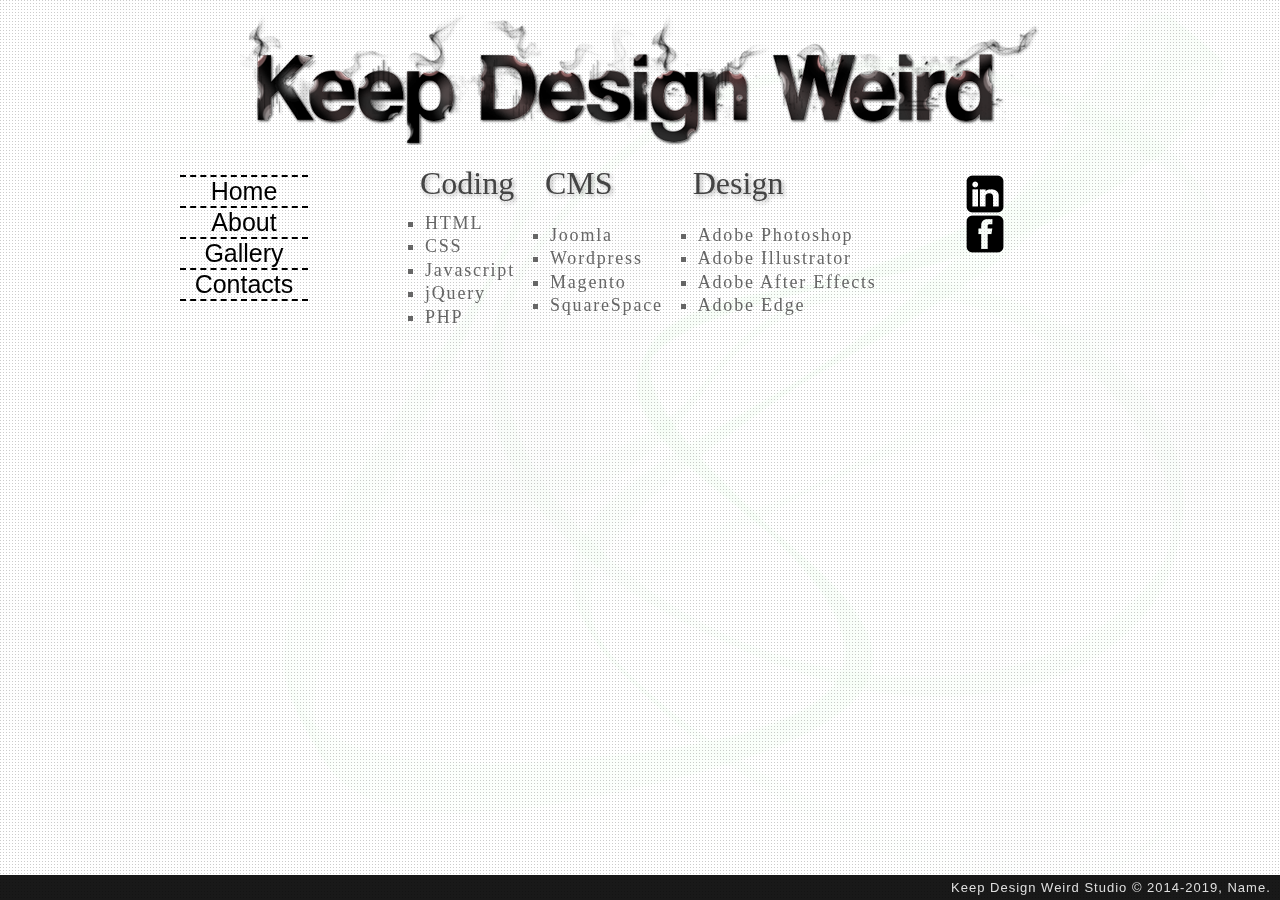
<file: experience.html>
<!DOCTYPE html PUBLIC "-//W3C//DTD XHTML 1.0 Strict//EN" "http://www.w3.org/TR/xhtml1/DTD/xhtml1-strict.dtd">
<html>
<head>

<!-- META -->
<title>Keep Design Weird - Experience</title>
<meta name="description" content="Know more about real experience, skills and tools that Keep Design Weird Studio already have.">
<meta http-equiv="Content-Type" content="text/html; charset=UTF-8">
<link rel="author" href="link">

<!-- Scripts/Links -->
<!-- <script type="text/javascript" src="js/google.js"></script> -->
<script type="text/javascript" src="js/jquery.js"></script>
<script type="text/javascript" src="js/menu.js"></script>
<script type="text/javascript" src="js/bg.js"></script>
<script type="text/javascript" src="js/experience/jquery.tipTip.js"></script>
<link rel="stylesheet" media="screen" type="text/css" href="css/style.css">
<link rel="stylesheet" media="screen" type="text/css" href="css/bg.css">
<link rel="stylesheet" media="screen" type="text/css" href="css/experience/tipTip.css">

</head>
<body>
	<div class="main_div">
<!-- Logo -->
		<div class="logo"></div>
<!-- Menu -->
		<div class="menu">
			<ul class="menu_list">
				<a class="a-index" href="index.html"><li>Home</li></a>
				<a class="a-index" href="about.html"><li>About</li></a>
				<a class="a-index" href="gallery.html"><li>Gallery</li></a>
				<a class="a-index" href="contacts.html"><li>Contacts</li></a>
			</ul>
		</div>
<!-- Experience --> 
		<table id="t_experience" cellpadding="0" cellspacing="0" border="0">
			<tr>
				<td>
					<p class="p_header_exp">Coding</p>
				</td>
				<td>
					<p class="p_header_exp">CMS</p>
				</td>
				<td colspan="2">
					<p class="p_header_exp">Design</p>
				</td>
			</tr>
			<tr>
				<td>
					<ul class="p_text_exp">
						<li><a class="tt" title="HyperText Markup Language is the main markup language for creating web pages and other information that can be displayed in a web browser. Click to learn more..." target="_blank" rel="nofollow" href="http://en.wikipedia.org/wiki/HTML">HTML</a></li>
						<li><a class="tt" title="Cascading Style Sheets (CSS) is a style sheet language used for describing the look and formatting of a document written in a markup language. Click to learn more..." target="_blank" rel="nofollow" href="http://en.wikipedia.org/wiki/Cascading_Style_Sheets">CSS</a></li>
						<li><a class="tt" title="JavaScript (JS) is an interpreted computer programming language. As part of web browsers, implementations allow client-side scripts to interact with the user, control the browser, communicate asynchronously, and alter the document content that is displayed. Click to learn more..." target="_blank" rel="nofollow" href="http://en.wikipedia.org/wiki/JavaScript">Javascript</a></li>
						<li><a class="tt" title="jQuery is a cross-platform JavaScript library designed to simplify the client-side scripting of HTML. Used by over 65% of the 10,000 most visited websites, jQuery is the most popular JavaScript library in use today. Click to learn more..." target="_blank" rel="nofollow" href="http://en.wikipedia.org/wiki/JQuery">jQuery</a></li>
						<li><a class="tt" title="PHP is a server-side scripting language designed for web development but also used as a general-purpose programming language. PHP is now installed on more than 244 million websites and 2.1 million web servers. Click to learn more..." target="_blank" rel="nofollow" href="http://en.wikipedia.org/wiki/Php">PHP</a></li>
					</ul>
				</td>
				<td>
					<ul class="p_text_exp">
						<li><a class="tt" title="Joomla is a free and open-source content management framework (CMS) for publishing web content. It is built on a model view controller web application framework that can be used independently of the CMS. Click to visit official website..." target="_blank" rel="nofollow" href="http://www.joomla.org">Joomla</a></li>
						<li><a class="tt" title="WordPress is a free and open source blogging tool and a content management system (CMS) based on PHP and MySQL, which runs on a web hosting service. Click to visit official website..." target="_blank" rel="nofollow" href="http://wordpress.org">Wordpress</a></li>
						<li><a class="tt" title="Magento is an open source e-commerce web application. It was developed by Varien (now Magento a division of eBay) with help from the programmers within the open source community but is now owned solely by eBay Inc. Click to visit official website..." target="_blank" rel="nofollow" href="http://magento.com">Magento</a></li>
						<li><a class="tt" title="SquareSpace is a SaaS-based content management system (CMS) which is composed of a website builder, blogging platform and hosting service. The service allows individuals and businesses to create and maintain websites and blogs. Click to visit official website..." target="_blank" rel="nofollow" href="http://www.squarespace.com">SquareSpace</a></li>
					</ul>
				</td>
				<td colspan="2">
					<ul class="p_text_exp">
						<li><a class="tt" title="Adobe Photoshop is a graphics editing program. Click to learn more..." target="_blank" rel="nofollow" href="http://en.wikipedia.org/wiki/Photoshop">Adobe Photoshop</a></li>
						<li><a class="tt" title="Adobe Illustrator is a vector graphics editor. Click to learn more..." target="_blank" rel="nofollow" href="http://en.wikipedia.org/wiki/Adobe_Illustrator">Adobe Illustrator</a></li>
						<li><a class="tt" title="Adobe After Effects is a digital visual effects, motion graphics, and compositing application. Click to learn more..." target="_blank" rel="nofollow" href="https://en.wikipedia.org/wiki/Adobe_After_Effects">Adobe After Effects</a></li>
						<li><a class="tt" title="Adobe Edge is a suite of web development tools that enhances the capabilities of other Adobe applications. Click to learn more..." target="_blank" rel="nofollow" href="http://en.wikipedia.org/wiki/Adobe_Edge">Adobe Edge</a></li>
					</ul>
				</td>
			</tr>
			<!-- <tr> -->
				<!-- <td colspan="4" > -->
					<!-- <p class="p_header_exp">Projects</p> -->
				<!-- </td> -->
			<!-- </tr> -->
			<!-- <tr> -->
				<!-- <td> -->
					<!-- <a target="_blank" rel="nofollow" href="http://azawhistlekids.com/"><div class="tt azawhistle" title="AzaWhistle Kids is website about an iPad's app that inspires kids to be clean, organized and leading happy, healthy lives. Click to visit website..."></div></a> -->
				<!-- </td> -->
				<!-- <td> -->
					<!-- <a target="_blank" rel="nofollow" href="http://ctrl-center.com"><div class="tt ctrlcenter" title="OfficeMax launched advanced remote tech support service called CtrlCenter. OfficeMax CtrlCenter offers small businesses, home office workers and other PC users a 24/7 remote alternative to the slower and more costly truck roll tech support services. Click to visit website..."></div></a> -->
				<!-- </td> -->
				<!-- <td> -->
					<!-- <a target="_blank" rel="nofollow" href="http://excessbuy.com"><div class="tt excessbuy" title="ExcessBuy is eCommerce website that offers various electronic products. Click to visit website..."></div></a> -->
				<!-- </td> -->
			<!-- </tr> -->
			<!-- <tr> -->
				<!-- <td colspan="3"> -->
					<!-- <a target="_blank" rel="nofollow" href="http://stores.ebay.com/genuineoemparts/"><div class="tt genuineoemparts" title="Genuine OEM Parts is eBay based store that offers servers, parts and other electronic products. Click to visit store..."></div></a> -->
				<!-- </td> -->
			</tr>
		</table>
<!-- Social Buttons -->
		<div class="social">
			<a class="a-index" rel="nofollow" target="_blank" href="link">
				<div class="linkedin social"></div>
			</a>
			<a class="a-index" rel="nofollow social" target="_blank" href="link">
				<div class="facebook"></div>
			</a>
		</div>
<!--Footer -->
		<div class="footer">
			<p>Keep Design Weird Studio &copy; 2014-2019, Name.&nbsp;&nbsp;</p>
		</div>	
	</div>	

<script>
$(function(){
$(".tt").tipTip();
});
</script>

</body>
</html>
</file>
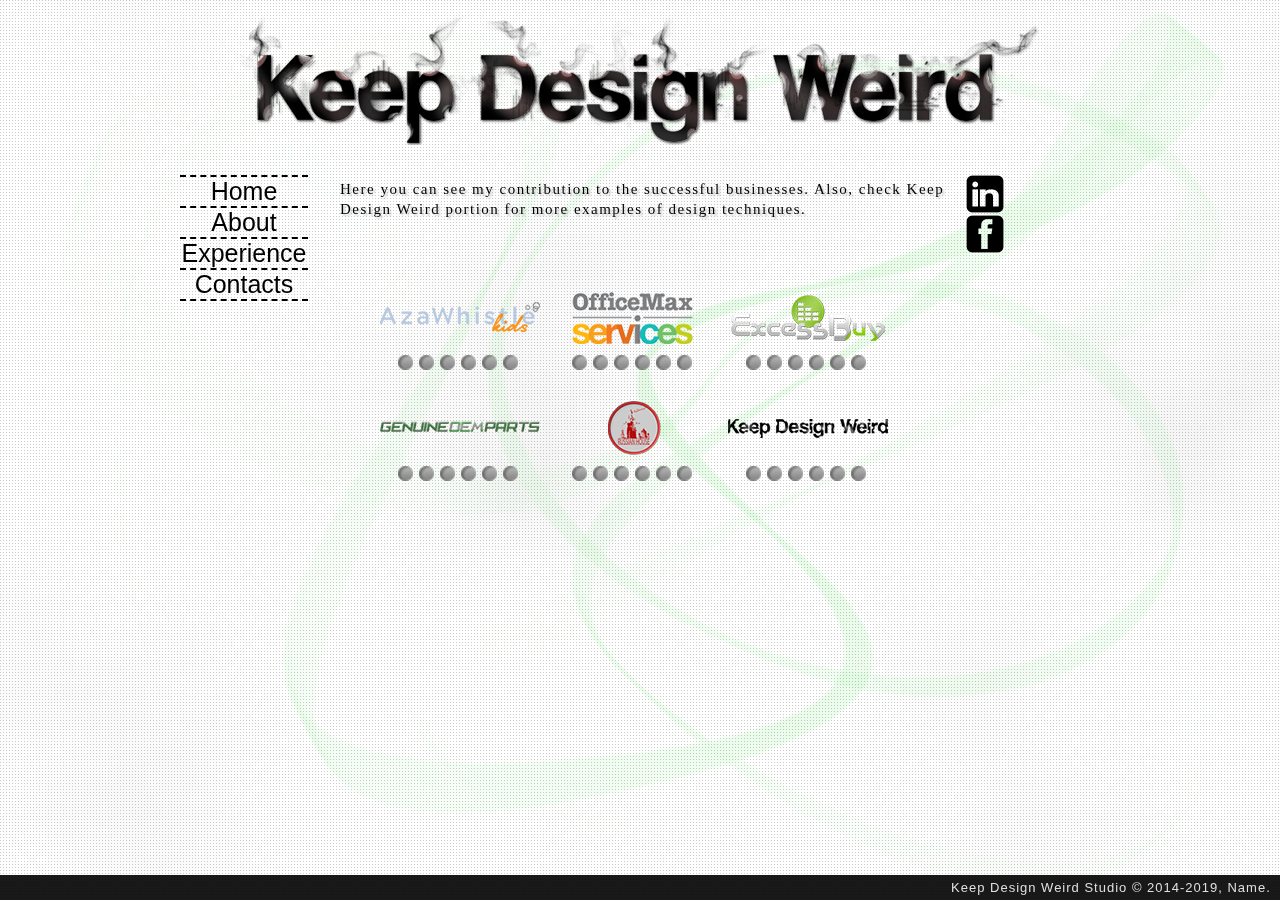
<file: gallery.html>
<!DOCTYPE html PUBLIC "-//W3C//DTD XHTML 1.0 Strict//EN" "http://www.w3.org/TR/xhtml1/DTD/xhtml1-strict.dtd">
<html>
	<head>
	
<!-- META -->
<title>Keep Design Weird - Gallery</title>
<meta name="description" content="Enjoy the Gallery of the awesome design works that already implemented for the real clients!">
<meta http-equiv="Content-Type" content="text/html; charset=UTF-8">
<link rel="author" href="https://plus.google.com/u/0/110180920503363691518/posts">
	
<!-- Scripts/Links -->
<!-- <script type="text/javascript" src="js/google.js"></script> -->
<script type="text/javascript" src="js/jquery.js"></script>
<script type="text/javascript" src="js/menu.js"></script>
<script type="text/javascript" src="js/gallery/jquery.easing.1.3.js"></script> 
<script type="text/javascript" src="js/gallery/thumb.slider.js"></script>
<script type="text/javascript" src="js/bg.js"></script>
<link rel="stylesheet" media="screen" type="text/css" href="css/style.css">
<link rel="stylesheet" media="screen" type="text/css" href="css/bg.css">
<link rel="stylesheet" media="screen" type="text/css" href="css/gallery/thumbnail_slider.css">

</head>
<body>
	<div class="main_div">
<!-- Logo -->
		<div class="logo"></div>
<!-- Menu -->
		<div class="menu">
			<ul class="menu_list">
				<a class="a-index" href="index.html"><li>Home</li></a>
				<a class="a-index" href="about.html"><li>About</li></a>
				<a class="a-index" href="experience.html"><li>Experience</li></a>
				<a class="a-index" href="contacts.html"><li>Contacts</li></a>
			</ul>
		</div>
		<p id="gallery_header_text">Here you can see my contribution to the successful businesses. Also, check Keep Design Weird portion for more examples of design techniques.</p>
<!-- Experience -->
		<div class="div_gallery">
			<div class="gallery1">
				<div class="azawhistle"></div>
				<ul class="ts_container">
					<li><a href="">AzaWhistle frontpage</a></li>
					<li><a href="">AzaWhistle team page</a></li>
					<li><a href="">AzaWhistle Facebook background</a></li>
					<li><a href="">AzaWhistle gift certificate and icons</a></li>
					<li><a href="">AzaWhistle newsletter and misc icons</a></li>
					<li><a href="">AzaWhistle iPad Frame</a></li>
					<li class="ts_thumbnails">
						<div class="ts_preview_wrapper">
							<ul class="ts_preview">
								<li><img src="images/gallery/azawhistle/1.jpg" alt="AzaWhistle frontpage picture" /></li>
								<li><img src="images/gallery/azawhistle/2.jpg" alt="AzaWhistle team page" /></li>
								<li><img src="images/gallery/azawhistle/3.jpg" alt="AzaWhistle Facebook background" /></li>
								<li><img src="images/gallery/azawhistle/4.jpg" alt="AzaWhistle gift certificate and icons" /></li>
								<li><img src="images/gallery/azawhistle/5.jpg" alt="zaWhistle newsletter and misc icons" /></li>
								<li><img src="images/gallery/azawhistle/6.jpg" alt="AzaWhistle iPad Frame" /></li>
							</ul>
						</div>
						<span></span>
					</li>
				</ul>
			</div>
			<div class="gallery1">
				<div class="ctrlcenter"></div>
				<ul class="ts_container">
					<li><a href="">CtrlCenter Login Page</a></li>
					<li><a href="">CtrlCenter Home Page</a></li>
					<li><a href="">CtrlCenter Login Frame</a></li>
					<li><a href="">CtrlCenter Page Design</a></li>
					<li><a href="">CtrlCenter Brand Buttons</a></li>
					<li><a href="">CtrlCenter Support Page</a></li>
					<li class="ts_thumbnails">
						<div class="ts_preview_wrapper">
							<ul class="ts_preview">
								<li><img src="images/gallery/ctrlcenter/1.jpg" alt="CtrlCenter Login Page" /></li>
								<li><img src="images/gallery/ctrlcenter/2.jpg" alt="CtrlCenter Home Page" /></li>
								<li><img src="images/gallery/ctrlcenter/3.jpg" alt="CtrlCenter Login Frame" /></li>
								<li><img src="images/gallery/ctrlcenter/4.jpg" alt="CtrlCenter Page Design" /></li>
								<li><img src="images/gallery/ctrlcenter/5.jpg" alt="CtrlCenter Brand Buttons" /></li>
								<li><img src="images/gallery/ctrlcenter/6.jpg" alt="CtrlCenter Support Page" /></li>
							</ul>
						</div>
						<span></span>
					</li>
				</ul>
			</div>
			<div class="gallery1">
				<div class="excessbuy"></div>
				<ul class="ts_container">
					<li><a href="">ExcessBuy Home Page</a></li>
					<li><a href="">ExcessBuy Product Page</a></li>
					<li><a href="">ExcessBuy Refurbished Page</a></li>
					<li><a href="">ExcessBuy Old Example</a></li>
					<li><a href="">ExcessBuy Logo</a></li>
					<li><a href="">ExcessBuy Hand</a></li>
					<li class="ts_thumbnails">
						<div class="ts_preview_wrapper">
							<ul class="ts_preview">
								<li><img src="images/gallery/excessbuy/1.jpg" alt="ExcessBuy Home Page" /></li>
								<li><img src="images/gallery/excessbuy/2.jpg" alt="ExcessBuy Product Page" /></li>
								<li><img src="images/gallery/excessbuy/3.jpg" alt="ExcessBuy Refurbished Page" /></li>
								<li><img src="images/gallery/excessbuy/4.jpg" alt="ExcessBuy Logo Example" /></li>
								<li><img src="images/gallery/excessbuy/5.jpg" alt="ExcessBuy Logo" /></li>
								<li><img src="images/gallery/excessbuy/6.jpg" alt="ExcessBuy Hand" /></li>
							</ul>
						</div>
						<span></span>
					</li>
				</ul>
			</div>
			<div class="gallery2">
				<div class="genuineoemparts"></div>
				<ul class="ts_container">
					<li><a href="">Genuine OEM Parts Store Page</a></li>
					<li><a href="">Genuine OEM Parts Description</a></li>
					<li><a href="">Genuine OEM Description Frames</a></li>
					<li><a href="">Genuine OEM Parts Logo</a></li>
					<li><a href="">Genuine OEM Parts Alt Logo</a></li>
					<li><a href="">Genuine OEM Parts Art</a></li>
					<li class="ts_thumbnails">
				<div class="ts_preview_wrapper">
					<ul class="ts_preview">
						<li><img src="images/gallery/genuineoemparts/1.jpg" alt="Genuine OEM Parts Store Page" /></li>
						<li><img src="images/gallery/genuineoemparts/2.jpg" alt="Genuine OEM Parts Description" /></li>
						<li><img src="images/gallery/genuineoemparts/3.jpg" alt="Genuine OEM Parts Description Frames" /></li>
						<li><img src="images/gallery/genuineoemparts/4.jpg" alt="Genuine OEM Parts Logo" /></li>
						<li><img src="images/gallery/genuineoemparts/5.jpg" alt="Genuine OEM Parts Alt Logo" /></li>
						<li><img src="images/gallery/genuineoemparts/6.jpg" alt="Genuine OEM Parts Art" /></li>
					</ul>
				</div>
				<span></span>
					</li>
				</ul>
			</div>
			<div class="gallery2">
				<div class="russianhouse"></div>
				<ul class="ts_container">
					<li><a href="">Russian House Formula 1</a></li>
					<li><a href="">Russian House Infused Vodka</a></li>
					<li><a href="">Russian House Kids Menu</a></li>
					<li><a href="">Russian House Cafe Menu</a></li>
					<li><a href="">Russian House Branch Menu</a></li>
					<li><a href="">Russian House Banquet Menu</a></li>
					<li class="ts_thumbnails">
						<div class="ts_preview_wrapper">
							<ul class="ts_preview">
								<li><img src="images/gallery/russianhouse/1.jpg" alt="Russian House Formula 1" /></li>
								<li><img src="images/gallery/russianhouse/2.jpg" alt="Russian House Infused Vodka" /></li>
								<li><img src="images/gallery/russianhouse/3.jpg" alt="Russian House Kids Menu" /></li>
								<li><img src="images/gallery/russianhouse/4.jpg" alt="Russian House Cafe Menu" /></li>
								<li><img src="images/gallery/russianhouse/5.jpg" alt="Russian House Branch Menu" /></li>
								<li><img src="images/gallery/russianhouse/6.jpg" alt="Russian House Banquet Menu" /></li>
							</ul>
						</div>
						<span></span>
					</li>
				</ul>
			</div>
			<div class="gallery2">
			<div class="miscellaneous"></div>
				<ul class="ts_container">
					<li><a href="">Craving Weird</a></li>
					<li><a href="">Be Free</a></li>
					<li><a href="">Smile Weird</a></li>
					<li><a href="">No limits for imagination</a></li>
					<li><a href="">Erasing Boundaries</a></li>
					<li><a href="">On edge of possibilities</a></li>
					<li class="ts_thumbnails">
						<div class="ts_preview_wrapper">
							<ul class="ts_preview">
								<li><img src="images/gallery/miscellaneous/1.jpg" alt="Craving Weird" /></li>
								<li><img src="images/gallery/miscellaneous/2.jpg" alt="Be Free" /></li>
								<li><img src="images/gallery/miscellaneous/3.jpg" alt="Smile Weird" /></li>
								<li><img src="images/gallery/miscellaneous/4.jpg" alt="No limits for imagination" /></li>
								<li><img src="images/gallery/miscellaneous/5.jpg" alt="Erasing Boundaries" /></li>
								<li><img src="images/gallery/miscellaneous/6.jpg" alt="On edge of possibilities" /></li>
							</ul>
						</div>
						<span></span>
					</li>
				</ul>
			</div>
		</div>
<!-- Social Buttons -->
		<div class="social">
			<a class="a-index" rel="nofollow" target="_blank" href="link">
				<div class="linkedin social"></div>
			</a>
			<a class="a-index" rel="nofollow social" target="_blank" href="link">
				<div class="facebook"></div>
			</a>
		</div>
	</div>
<!--Footer -->
<div class="footer">
	<p>Keep Design Weird Studio &copy; 2014-2019, Name.&nbsp;&nbsp;</p>
</div>		

<script type="text/javascript">
			$(function() {
				//Options
				$('.gallery1, .gallery2').thumbnailSlider({
					thumb_width	: 480,
					thumb_height: 320,
					speed		: 200,
					zoom		: false,
					zoomspeed	: 3000,
					zoomratio	: 1.1
				});
			});
</script>
</body>

</html>
</file>
<file: css/bg.css>
.vegas-overlay {
	background: transparent url(../images/overlay.png);
	opacity: 0.2;
	z-index: -1;
}

.vegas-background {
	-ms-interpolation-mode: bicubic;
	image-rendering: optimizeQuality;
    max-width: none !important; /* counteracts global img modification by twitter bootstrap library */
	z-index: -2;
}

.vegas-overlay,
.vegas-background {
	-webkit-user-select: none;
	 -khtml-user-select: none;
	   -moz-user-select: none;
	    -ms-user-select: none;
	        user-select: none;
}
</file>
<file: css/experience/tipTip.css>
/* TipTip CSS - Version 1.2 */

#tiptip_holder {
	display: none;
	position: absolute;
	top: 0;
	left: 0;
	z-index: 99999;
}

#tiptip_holder.tip_top {
	padding-bottom: 5px;
}

#tiptip_holder.tip_bottom {
	padding-top: 5px;
}

#tiptip_holder.tip_right {
	padding-left: 5px;
}

#tiptip_holder.tip_left {
	padding-right: 5px;
}

#tiptip_content {
	font-family: "Lucida Grande", Tahoma;
	font-size: 12px;
	color: #fff;
	padding: 4px 8px;
	border: 1px solid rgba(255,255,255,0.25);
	background-color: rgb(0,0,0);
	background-color: rgba(0,0,0,0.92);
/* 	background-image: -webkit-gradient(linear, 0% 0%, 0% 100%, from(transparent), to(#000)); */
	border-radius: 3px;
	-webkit-border-radius: 3px;
	-moz-border-radius: 3px;
/* 	box-shadow: 0 0 3px #555; */
/* 	-webkit-box-shadow: 0 0 3px #555;
	-moz-box-shadow: 0 0 3px #555; */
}

#tiptip_arrow, #tiptip_arrow_inner {
	position: absolute;
	border-color: transparent;
	border-style: solid;
	border-width: 6px;
	height: 0;
	width: 0;
}

#tiptip_holder.tip_top #tiptip_arrow {
	border-top-color: #fff;
	border-top-color: rgba(255,255,255,0.35);
}

#tiptip_holder.tip_bottom #tiptip_arrow {
	border-bottom-color: #fff;
	border-bottom-color: rgba(255,255,255,0.35);
}

#tiptip_holder.tip_right #tiptip_arrow {
	border-right-color: #fff;
	border-right-color: rgba(255,255,255,0.35);
}

#tiptip_holder.tip_left #tiptip_arrow {
	border-left-color: #fff;
	border-left-color: rgba(255,255,255,0.35);
}

#tiptip_holder.tip_top #tiptip_arrow_inner {
	margin-top: -7px;
	margin-left: -6px;
	border-top-color: rgb(25,25,25);
	border-top-color: rgba(25,25,25,0.92);
}

#tiptip_holder.tip_bottom #tiptip_arrow_inner {
	margin-top: -5px;
	margin-left: -6px;
	border-bottom-color: rgb(25,25,25);
	border-bottom-color: rgba(25,25,25,0.92);
}

#tiptip_holder.tip_right #tiptip_arrow_inner {
	margin-top: -6px;
	margin-left: -5px;
	border-right-color: rgb(25,25,25);
	border-right-color: rgba(25,25,25,0.92);
}

#tiptip_holder.tip_left #tiptip_arrow_inner {
	margin-top: -6px;
	margin-left: -7px;
	border-left-color: rgb(25,25,25);
	border-left-color: rgba(25,25,25,0.92);
}

/* Webkit Hacks  */
@media screen and (-webkit-min-device-pixel-ratio:0) {	
	#tiptip_content {
		padding: 4px 8px 5px 8px;
		background-color: rgba(0,0,0,0.88);
	}
	#tiptip_holder.tip_bottom #tiptip_arrow_inner { 
		border-bottom-color: rgba(0,0,0,0.88);
	}
	#tiptip_holder.tip_top #tiptip_arrow_inner { 
		border-top-color: rgba(0,0,0,0.92);
	}
}
</file>
<file: css/gallery/thumbnail_slider.css>
ul.ts_container{
	list-style:none;	
	width:170px;/*dot width times number of dots*/
	position:relative;
	height:17px;
	top: 10px;
	left: 15px;
	z-index: 5;
}
ul.ts_container li{
	float:left;
}
ul.ts_container li a{
	display:block;
	text-indent:-9000px;
	width:15px;
	height:15px;
	outline:none;
	padding:0px 3px;
	background: url("../../images/gallery/sliderIcons/dot.png") transparent no-repeat top center;
}
ul.ts_container li a:hover,
ul.ts_container li.selected a{
	background-position:50% -15px;
}
ul.ts_container li.ts_thumbnails{
	display:none;
	position:absolute;
}
ul.ts_container li.ts_thumbnails span{
	background: url("../../images/gallery/sliderIcons/triangle.png") transparent no-repeat top center;
	width:15px;
	height:6px;
	position:absolute;
}
.ts_preview_wrapper{
	border:5px solid #fff;
	overflow:hidden;
	position:relative;
	-moz-box-shadow:0px 0px 5px #999;
	-webkit-box-shadow:0px 0px 5px #999;
	box-shadow:0px 0px 5px #999;
}
ul.ts_preview{
	position:absolute;
	left:0px;
	top:0px;
	margin:0;
	padding:0;
	list-style-type:none;
}
ul.ts_preview li{
	float:left;
}
ul.ts_preview li img{
	display:block;
}
</file>
<file: css/style.css>
/* ---For All Pages--- */
@import url('reset.css');
						
body {
	text-align: center;
}

.main_div {
	margin: 0 auto;
	width: 900px;
	text-align: left;
	position: relative;
}

img {
	max-width: 100%;
}

a.a-index{
	text-decoration: none;
	color: #000;
}

h1, h4{
	text-indent: 100%;
	white-space: nowrap;
	overflow: hidden;
}

.inline {
	display: inline-block;
}

/* Logo */

.logo {
	background: url("../images/logo.png");
	height: 145px;
	width: 800px;
	margin: auto;
}

/* Menu */

.menu {
	position: absolute;
	left: -10px;
	top: 175px;
}

.menu_list  li {
	text-align: center;
	font-size: 25px;
	border-top: #000 2px dashed;
	width: 128px;
	list-style-type: none;
	font-family: "Open Sans", helvetica, arial;
}

.menu_list a:last-child li{
	border-bottom: #000 2px dashed;
}

.menu_list li:hover {
	background-color: #000;
	color: #fff;
}

/* Social Buttons */
.linkedin {
	width: 40px;
	height: 40px;
	background: url("../images/linkedin.png") no-repeat;
	position: absolute;
	left: 775px;
	top: 174px;
}

.facebook {
	width: 40px;
	height: 40px;
	background: url("../images/facebook.png") no-repeat;
	position: absolute;
	left: 775px;
	top: 214px;
}

.linkedin:hover {
	background: url("../images/linkedin_hover.png") no-repeat;
}

.facebook:hover {
	background: url("../images/facebook_hover.png") no-repeat;
}

/* Footer */

.footer{
	position:fixed;
	bottom:0px;
	left:0px;
	width:100%;
	background:#000;
	opacity:0.9;
	height:20px;
	padding-bottom:5px;
	z-index:6;
}

.footer p {
	margin-top: 5px;
	letter-spacing:1px;
	text-shadow:1px 1px 1px #000;
	color:#ddd;
	font-family: 'PT Sans Narrow', Arial, sans-serif;
	font-size:13px;
	padding: 10 10;
	float: right;
}

/* Brands */

.azawhistle {
	width: 160px;
	height: 55px;
	background: url("../images/experience/azawhistle.png");
}

.ctrlcenter {
	width: 160px;
	height: 55px;
	background: url("../images/experience/ctrlcenter.png");
}

.excessbuy {
	width: 160px;
	height: 55px;
	background: url("../images/experience/excessbuy.png");
}

.genuineoemparts {
	width: 160px;
	height: 55px;
	background: url("../images/experience/genuineoemparts.png") no-repeat;
}

.russianhouse {
	width: 160px;
	height: 55px;
	background: url("../images/experience/russianhouse.png");
}

.miscellaneous 	{
	width: 160px;
	height: 55px;
	background: url("../images/experience/miscellaneous.png");
}

						/* ---Home--- */
						/* ---About--- */

/* .main_about { */
	/* position: absolute; */
	/* left: 140px; */
	/* top: 165px; */
/* }											 */
#div_photo {
	position: absolute;
	left: 140px;
	top: 170px;
}
						
#photo_about {
	width:320px;
    background:#ebebeb;
    border:5px solid #fff;
	-webkit-transform: rotate(-5deg); /* Chrome + Safari */
	-moz-transform: rotate(-5deg); /* Firefox */
	-o-transform: rotate(-5deg); /* Opera */
	box-shadow: -1px 3px 10px -1px #000000;
}

#div_about {
	position: absolute;
	left: 470px;
	top: 165px;
}

.p_header_about {
	font-family: Georgia, "Times New Roman", Times, serif;
    font-size: 20px;
    font-weight: normal;
    color: #444;
	text-shadow: 2px 2px 4px rgba(0,0,0,0.3);
	font-style: none;
	width: 275px;
	margin-left: 20px;
}

.p_about {
	text-align:justify;
	font-family: georgia, serif;
	color:#000;
	font-size:12px;
	font-weight:normal;
	line-height:150%;
	width: 275px;
	margin-left: 20px;
}

						/* ---Contacts--- */

.main_contacts {
	position: absolute;
	left: 140px;
	top: 200px;
}
						
.main_contacts p {
	font-family:  'Hoefler Text', Georgia, 'Times New Roman', serif;
	font-weight: normal;
    font-size: 14px;
	letter-spacing: .1em;
	line-height: 1.2em;
	text-shadow: 2px 2px 2px rgba(0,0,0,0.2);
}

.main_contacts p span.add_info {
	font-family: georgia, serif;
	color:#000;
	font-size:12px;
	font-weight:normal;
	line-height: 1.2em;
	text-shadow: 0px 0px 0px rgba(0,0,0,0.2);
}

.main_contacts img {
	margin-top: -35%;
	margin-left: 95%;
	}
	
	
						/* ---Experience--- */

#t_experience {
	position: absolute;
	width: 644;
	height: 484;
	top: 160px;
	left: 200px;
}

#t_experience ul {
	list-style: square;
}

#t_experience .genuineoemparts {
	margin: auto;
}

.p_header_exp {
	padding-left: 30px;
	font-family: Georgia, "Times New Roman", Times, serif;
    font-size:32px;
	margin-top: 5px; margin-bottom: 0px;
    font-weight: normal;
    color: #444;
	text-shadow: 2px 2px 4px rgba(0,0,0,0.3);
}

.p_text_exp {
	font-family: "Lucida Grande", Tahoma;
	font-size: 18px;
	font-weight: lighter;
	font-variant: normal;
	color: #666666;
    margin-top: 10px;
	margin-left: 35px;
	letter-spacing: 0.1em;
	line-height:130%;
}

ul.p_text_exp a, ul.p_text_exp a:visited {
	text-decoration: none;
	color: #666;
}

ul.p_text_exp a:hover {
	text-decoration: none;
	color: #333;
}


						/* ---Gallery--- */
						
.div_gallery {
	width: 644px;
	height: 484px;
	position: absolute;
	top: 350px;
	left: 10px;
}

#gallery_header_text {
	width: 610px;
	font-family:  'Hoefler Text', Georgia, 'Times New Roman', serif;
	font-weight: normal;
    font-size: 15px;
	letter-spacing: .1em;
	line-height: 1.3em;
	text-shadow: 2px 2px 2px rgba(0,0,0,0.2);
	position: absolute;
	top: 180px;
	left: 150px;
	
}

.gallery1 {
	display: inline-block;
	position: relative;
	left: 180px;
	top: -60px;
} 

.gallery2 {
	display: inline-block;
	position: relative;
	left: 180px;
	top: -25px;
} 

/* IE9 and IE10 rule sets go here */ 
@media screen and (min-width:0\0) {  
	img {
		width: 100%;
		}

	#photo_about {
	width: 320px;
	
	}
	.p_header_about, .p_about {
	margin-left: 15px;
	}
} 

/* Any FireFox rule sets go here */ 
@-moz-document url-prefix() {
	#photo_about {
	width: 320px;
	}
}
</file>
